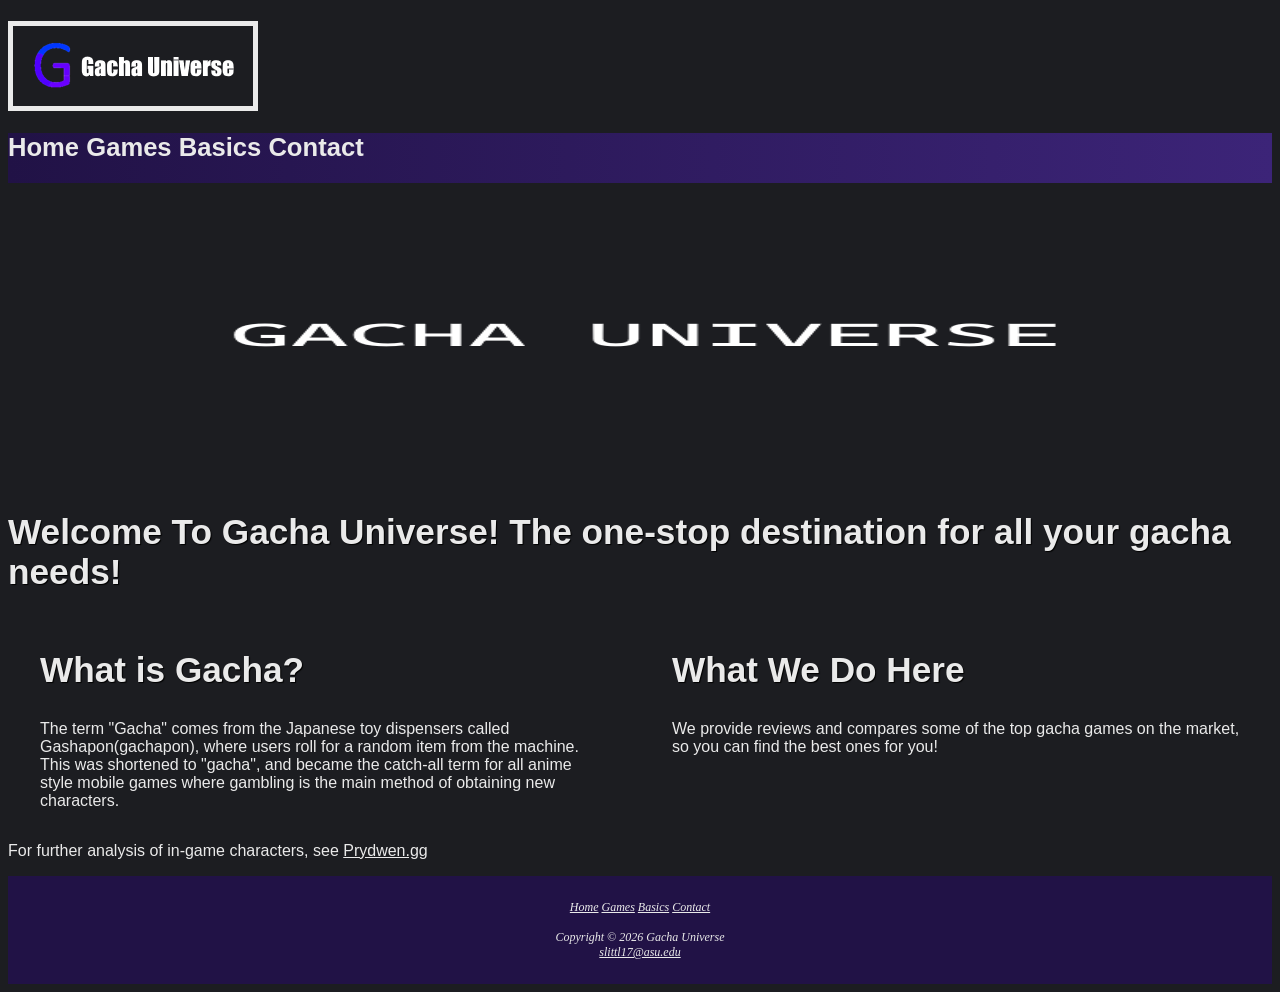
<file: index.html>
<!DOCTYPE html>
<html>
<head>
    <meta charset='utf-8'>
    <meta http-equiv='X-UA-Compatible' content='IE=edge'>
    <title>Gacha Universe :: Home</title>
    <meta name='viewport' content='width=device-width, initial-scale=1'>
        <meta name="description" content="Gacha Universe is the one-stop spot for all your gacha needs! Find your new favorite game here!">
    <link rel='stylesheet' type='text/css' media='screen' href='gacha.css'>
</head>
<body>

    <header>
        <h1><img src='./TextLogo.png' alt='Logo'></h1>
    </header>

    <nav>
        <div id="navwrapper">
            <a href="index.html">Home</a>
            <a href="games.html">Games</a>
            <a href="basics.html">Basics</a>
            <a href="contact.html">Contact</a>
        </div>
    </nav>

    <div id="homehero" class="hero"></div>

    <main>
        <h2>Welcome To Gacha Universe! The one-stop destination for all your gacha needs!</h2>

        <div class ="flow">
            <section>
                <h2>What is Gacha?</h2>
                <p>The term "Gacha" comes from the Japanese toy dispensers called Gashapon(gachapon),
                     where users roll for a random item from the machine. This was shortened to "gacha", and became the catch-all term for all
                      anime style mobile games where gambling is the main method of obtaining new characters.</p>
            </section>
            <section>
                <h2>What We Do Here</h2>
                <p>We provide reviews and compares some of the top gacha games on the market, so you can find the best ones for you!</p>
            </section>
        </div>

        <p> For further analysis of in-game characters, see <a href="https://www.prydwen.gg/">Prydwen.gg</a> </p>

    </main>

    <footer>
        <a href="index.html">Home</a>
        <a href="games.html">Games</a>
        <a href="basics.html">Basics</a>
        <a href="contact.html">Contact</a>

        <br> <br>

        Copyright &copy; 2026 Gacha Universe
        <br>
        <a href="mailto:slittl17@asu.edu">slittl17@asu.edu</a>
    </footer>

</body>
</html>
</file>
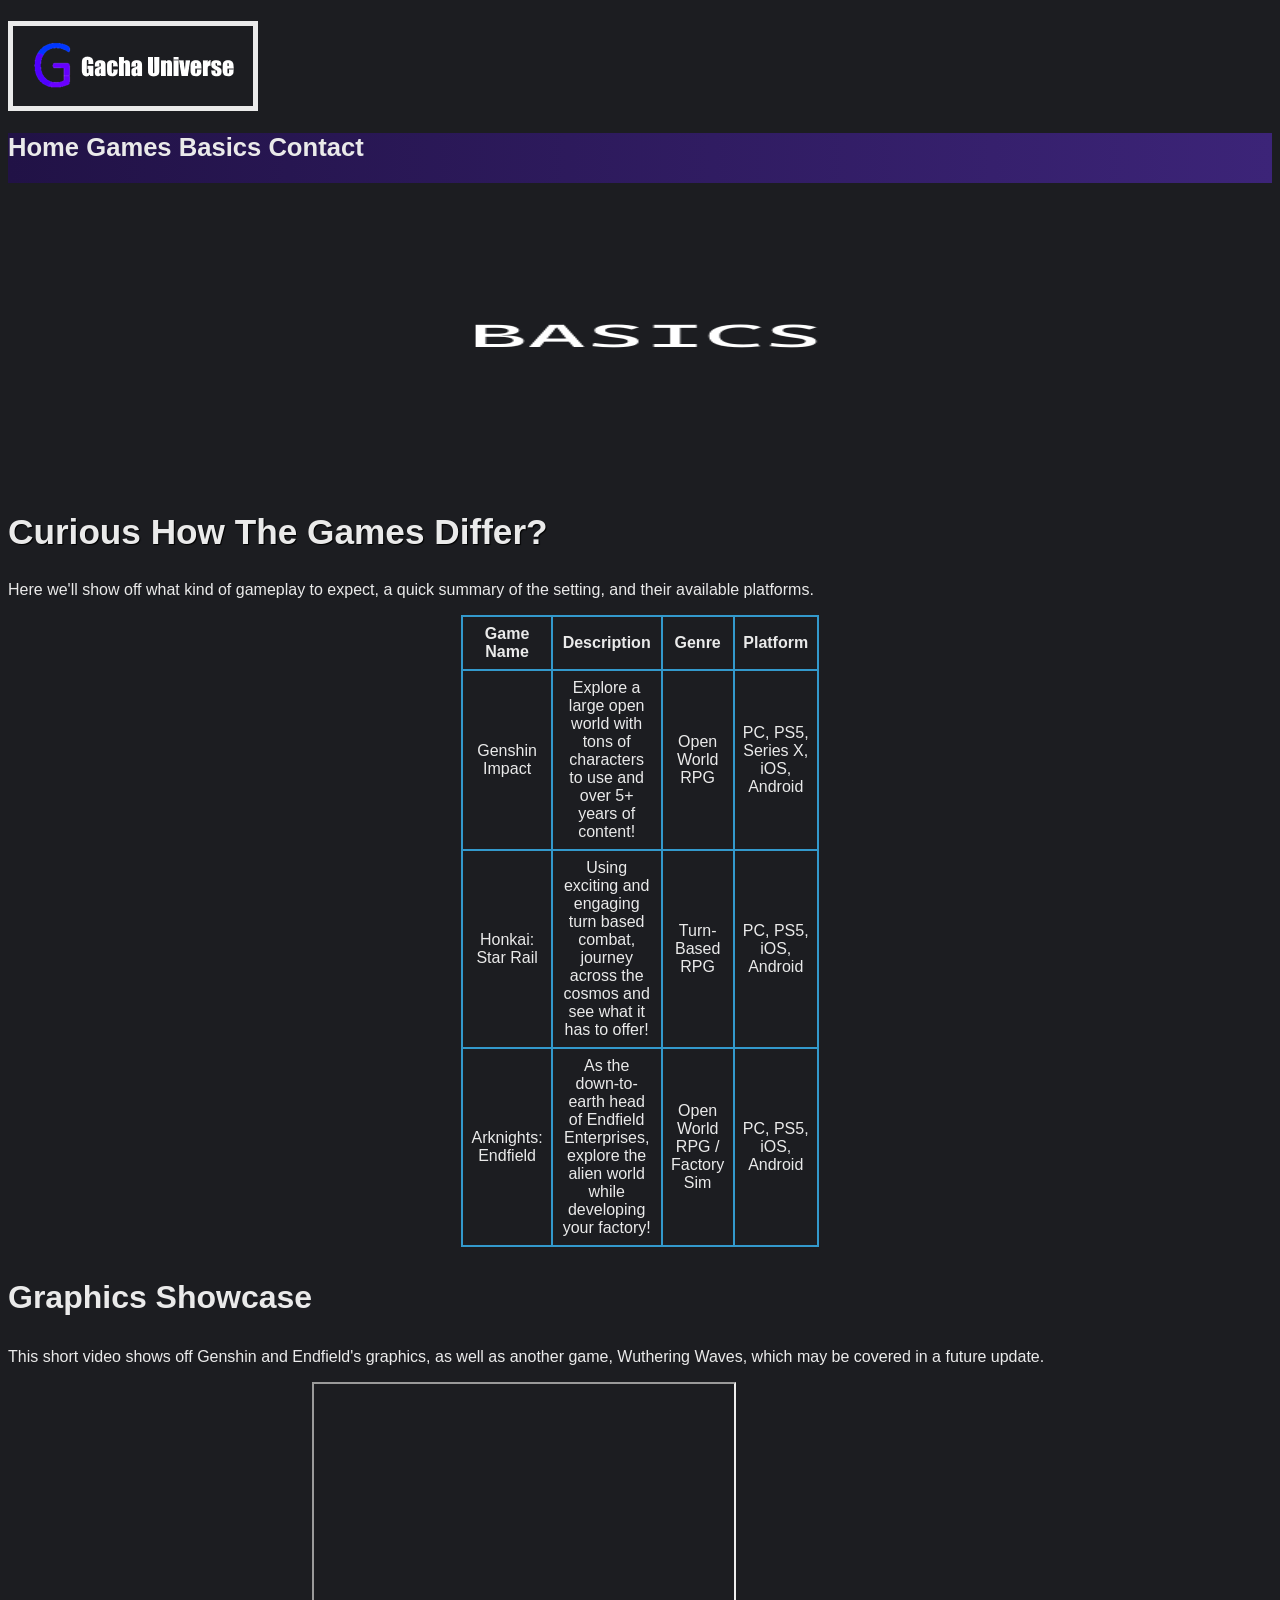
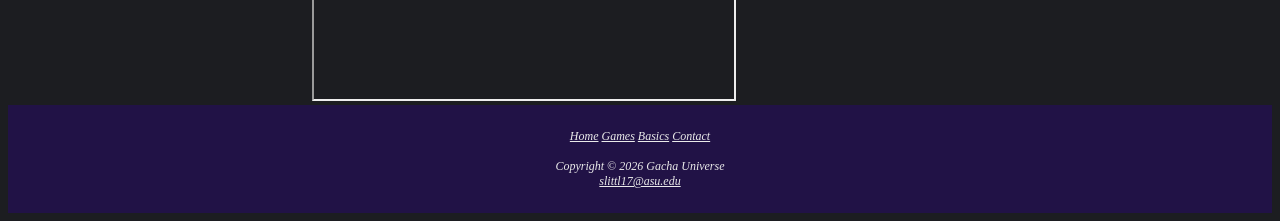
<file: basics.html>
<!DOCTYPE html>
<html>
<head>
    <meta charset='utf-8'>
    <meta http-equiv='X-UA-Compatible' content='IE=edge'>
    <title>Gacha Universe :: Basics</title>
    <meta name='viewport' content='width=device-width, initial-scale=1'>
            <meta name="description" content="Gacha Universe is the one-stop spot for all your gacha needs! Find your new favorite game here!">
    <link rel='stylesheet' type='text/css' media='screen' href='gacha.css'>
</head>
<body>

    <header>
        <h1><img src='./TextLogo.png' alt='Logo'></h1>
    </header>

    <nav>
        <div id="navwrapper">
            <a href="index.html">Home</a>
            <a href="games.html">Games</a>
            <a href="basics.html">Basics</a>
            <a href="contact.html">Contact</a>
        </div>
    </nav>

    <div id="basicshero" class="hero"></div>

    <main>
        <h2>Curious How The Games Differ?</h2>

        <p>
            Here we'll show off what kind of gameplay to expect, a quick summary of the setting, and their available platforms.
        </p>

        <div class = "flow">
            <section>
            </section>

            <section>
                <table>
                        <tr>
                            <th>Game Name</th>
                            <th>Description</th>
                            <th>Genre</th>
                            <th>Platform</th>
                        </tr>
                        <tr>
                            <td>Genshin Impact</td>
                            <td class="text">Explore a large open world with tons of characters to use and over 5+ years of content!</td>
                            <td>Open World RPG</td>
                            <td>PC, PS5, Series X, iOS, Android</td>
                        </tr>
                        <tr>
                            <td>Honkai: Star Rail</td>
                            <td class="text">Using exciting and engaging turn based combat, journey across the cosmos and see what it has to offer!</td>
                            <td>Turn-Based RPG</td>
                            <td>PC, PS5, iOS, Android</td>
                        </tr>
                        <tr>
                            <td>Arknights: Endfield</td>
                            <td class="text">As the down-to-earth head of Endfield Enterprises, explore the alien world while developing your factory!</td>
                            <td>Open World RPG / Factory Sim</td>
                            <td>PC, PS5, iOS, Android</td>
                        </tr>
                    </table>
            </section>

            <section></section>
         </div>

         <h3>Graphics Showcase</h3>

         <p>This short video shows off Genshin and Endfield's graphics, as well as another game, Wuthering Waves, which may be covered in a future update.</p>

         <video></video>
         <iframe width="420" height="315" src="https://www.youtube.com/embed/_eTi2ci0qvA"></iframe>

    </main>

    <footer>
        <a href="index.html">Home</a>
        <a href="games.html">Games</a>
        <a href="basics.html">Basics</a>
        <a href="contact.html">Contact</a>

        <br> <br>

        Copyright &copy; 2026 Gacha Universe
        <br>
        <a href="mailto:slittl17@asu.edu">slittl17@asu.edu</a>
    </footer>

</body>
</html>
</file>
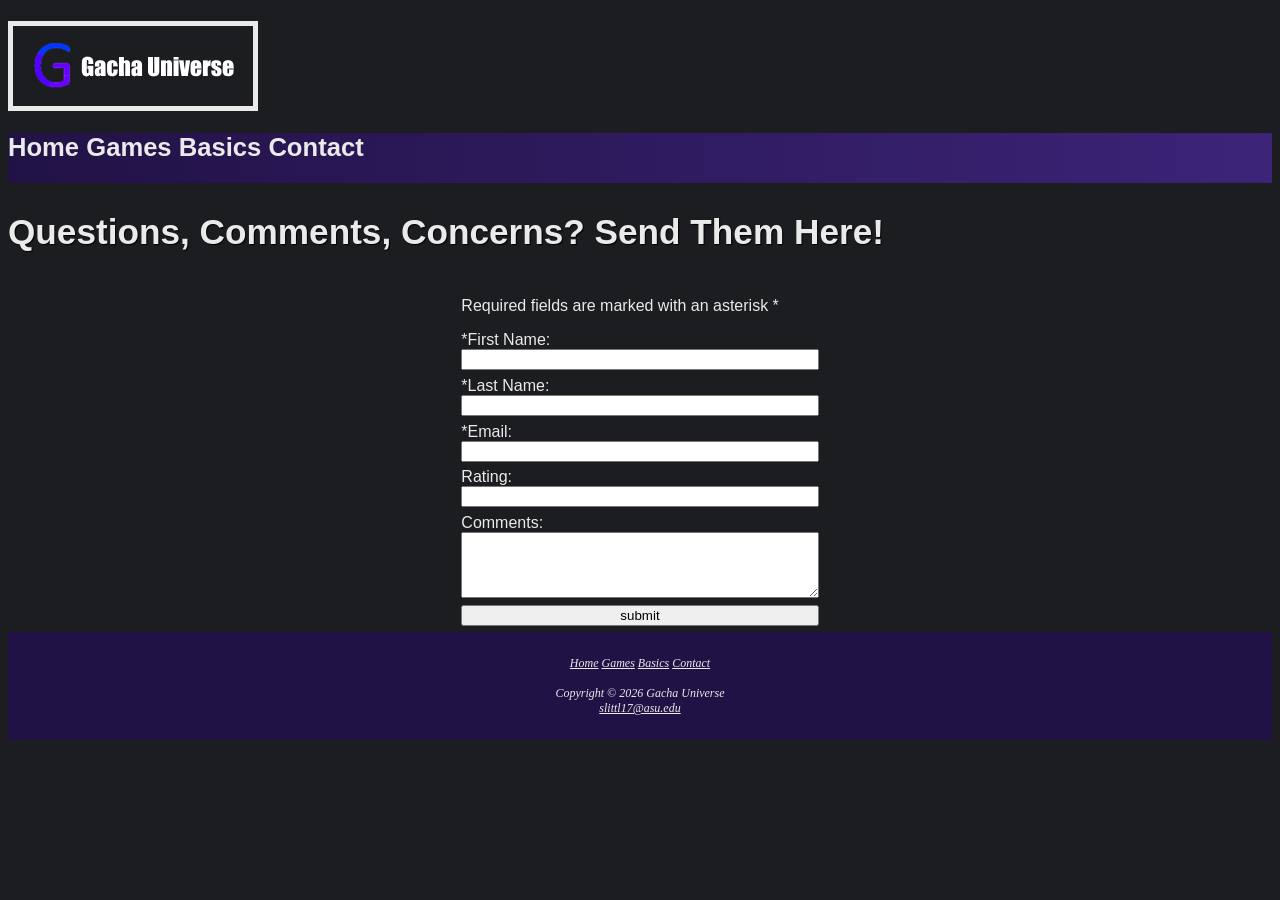
<file: contact.html>
<!DOCTYPE html>
<html>
<head>
    <meta charset='utf-8'>
    <meta http-equiv='X-UA-Compatible' content='IE=edge'>
    <title>Gacha Universe :: Contact</title>
    <meta name='viewport' content='width=device-width, initial-scale=1'>
            <meta name="description" content="Gacha Universe is the one-stop spot for all your gacha needs! Find your new favorite game here!">
    <link rel='stylesheet' type='text/css' media='screen' href='gacha.css'>
</head>
<body>

    <header>
        <h1><img src='./TextLogo.png' alt='Logo'></h1>
    </header>

    <nav>
        <div id="navwrapper">
            <a href="index.html">Home</a>
            <a href="games.html">Games</a>
            <a href="basics.html">Basics</a>
            <a href="contact.html">Contact</a>
        </div>
    </nav>

    <!-- <div id="homehero" class="hero"></div> -->

    <main>
        <h2>Questions, Comments, Concerns? Send Them Here!</h2>

        <div class ="flow">
            <section>
            </section>

            <section>

                <p>Required fields are marked with an asterisk *</p>

                <form action="#" method="post">
                    <label for="myFName">*First Name:</label>
                    <input type="text" id="myFName" name="myFName" required>

                    <label for="myLName">*Last Name:</label>
                    <input type="text" id="myLName" name="myLName" required>

                    <label for="myEmail">*Email:</label>
                    <input type="email" id="myEmail" name="myEmail" required>

                    <label for="myRating">Rating:</label>
                    <input type="number" id="myRating" name="myRating" min="1" max="5">

                    <label for="myComments">Comments:</label>
                    <textarea id="myComments" name="myComments" rows="4" cols="30"></textarea>

                    <input type="button" value="submit">

                </form>
            </section>
            <section></section>
        </div>

    </main>

    <footer>
        <a href="index.html">Home</a>
        <a href="games.html">Games</a>
        <a href="basics.html">Basics</a>
        <a href="contact.html">Contact</a>

        <br> <br>

        Copyright &copy; 2026 Gacha Universe
        <br>
        <a href="mailto:slittl17@asu.edu">slittl17@asu.edu</a>
    </footer>

</body>
</html>
</file>
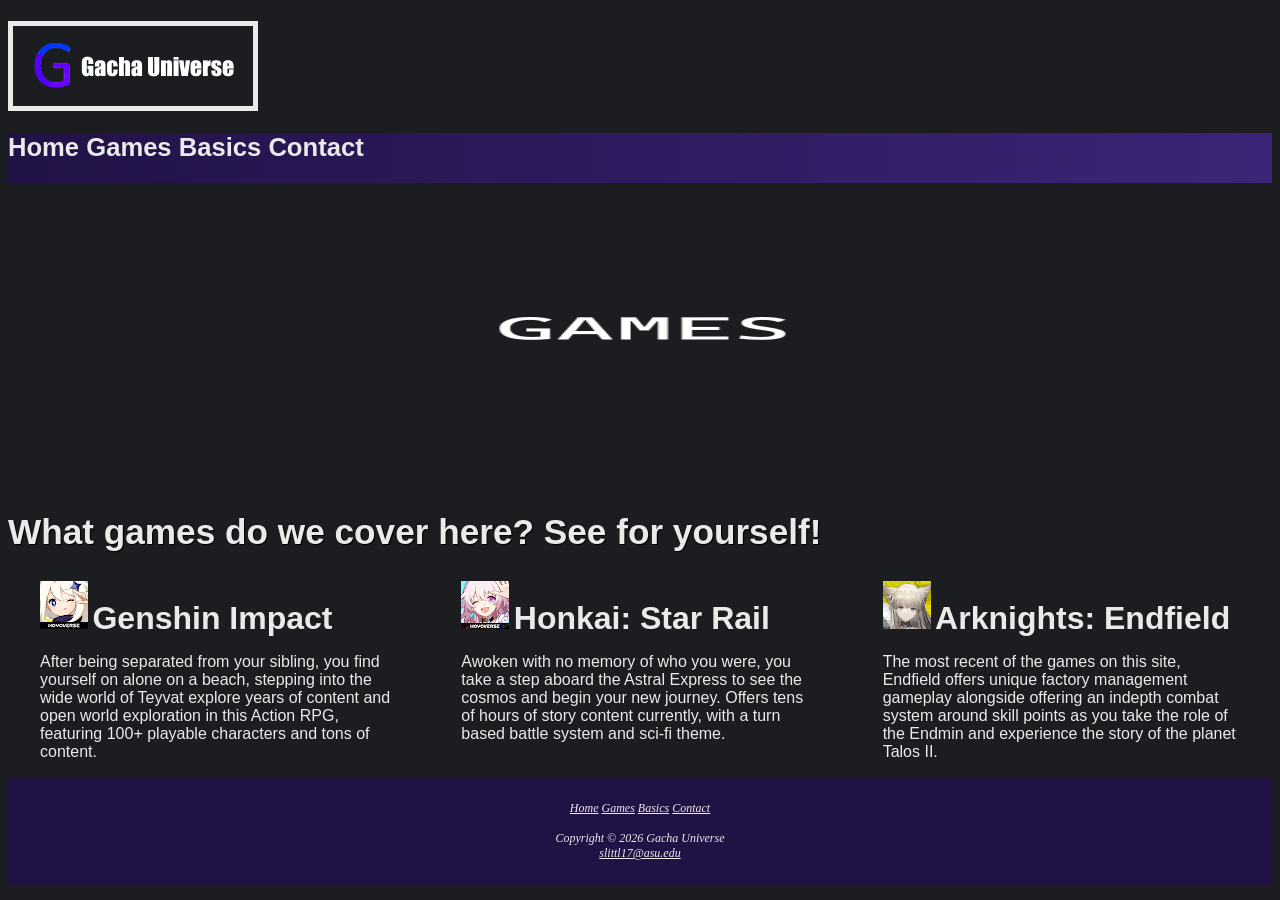
<file: games.html>
<!DOCTYPE html>
<html>
<head>
    <meta charset='utf-8'>
    <meta http-equiv='X-UA-Compatible' content='IE=edge'>
    <title>Gacha Universe :: Games</title>
    <meta name='viewport' content='width=device-width, initial-scale=1'>
            <meta name="description" content="Gacha Universe is the one-stop spot for all your gacha needs! Find your new favorite game here!">
    <link rel='stylesheet' type='text/css' media='screen' href='gacha.css'>
</head>
<body>

    <header>
        <h1><img src='./TextLogo.png' alt='Logo'></h1>
    </header>

    <nav>
        <div id="navwrapper">
            <a href="index.html">Home</a>
            <a href="games.html">Games</a>
            <a href="basics.html">Basics</a>
            <a href="contact.html">Contact</a>
        </div>
    </nav>

    <div id="gameshero" class="hero" alt = 'Games'></div>

    <main>
        <h2>What games do we cover here? See for yourself!</h2>

        <div class ="flow">
            <section>
                <img src="genshin.png" alt = "Genshin Impact">

                <div id="texts" style="display:inline; white-space:nowrap;">
                    <b>Genshin Impact</b>
                </div>

               <p>After being separated from your sibling, you find yourself on alone on a beach, stepping into the wide world of Teyvat explore years of content
                and open world exploration in this Action RPG, featuring 100+ playable characters and tons of content.
               </p>

            </section>
            <section>
                <img src="hsr.png" alt = 'Honkai: Star Rail'>

                <div id="texts" style="display:inline; white-space:nowrap;">
                    <b>Honkai: Star Rail</b>
                </div>

               <p>Awoken with no memory of who you were, you take a step aboard the Astral Express to see the cosmos and begin your new journey.
                Offers tens of hours of story content currently, with a turn based battle system and sci-fi theme.
               </p>

            </section>
            <section>
                <img src="endfield.png" alt = 'Arknights: Endfield'>

                <div id="texts" style="display:inline; white-space:nowrap;">
                    <b>Arknights: Endfield</b>
                </div>

               <p>The most recent of the games on this site, Endfield offers unique factory management gameplay alongside
                offering an indepth combat system around skill points as you take the role of the Endmin and experience the story of the planet Talos II.
               </p>

            </section>
        </div>

    </main>

    <footer>
        <a href="index.html">Home</a>
        <a href="games.html">Games</a>
        <a href="basics.html">Basics</a>
        <a href="contact.html">Contact</a>

        <br> <br>

        Copyright &copy; 2026 Gacha Universe
        <br>
        <a href="mailto:slittl17@asu.edu">slittl17@asu.edu</a>
    </footer>

</body>
</html>
</file>
<file: gacha.css>
body {
    background-color: #1c1d21;
    font-family: Arial, Helvetica, sans-serif;
    color: #EAEAEA;
}

h1 {
    border: 5px solid #EAEAEA;
    width: 240px;
    height: 80px;
    display: block;
}

h2 {
    font-size: 220%;
    color: #EAEAEA;
    text-shadow: 1px 1px 1px #000000;
}

h3 {
    font-size: 200%;
}

b {
    font-size: 200%;
}

nav {
    font-weight: bold;
    font-size: 160%;
    padding: 0px;
    text-align: left;
    display: block;
}

#navwrapper {
    background-color: #90C7E3;
    background-image: linear-gradient(to right, #211246, #3c2478);
    height: 50px;
    align-items: center;
}

nav a{
    text-decoration: none;
}

a:link {
    color: #EAEAEA;
}

a:visited {
    color: #EAEAEA;
}

a:hover {
    color: #A52A2A;
}

footer {
    font-family: Georgia, 'Times New Roman', serif;
    font-size: 75%;
    font-style: italic;
    color: #EAEAEA;
    text-align: center;
    padding: 2em;
    background-color: #211246;
}

section {
    margin-left: 2em;
    margin-right: 2em;
    flex: 1;
}

table {
    border: 2px solid #3399CC;
    border-collapse: collapse;
}

td, th {
    border: 2px solid #3399CC;
    padding: 0.5em;
}

td {
    text-align: center;
}


form {
    display: flex;
    flex-direction: column;
    flex-wrap: nowrap;
}

form input {
    margin-bottom: 0.5em;
}

form textarea {
    margin-bottom: 0.5em;
}

#homehero {
    height: 300px;
    background-image: url(indexHero.png);
    background-repeat: no-repeat;
    background-size: 100% 100%;
}

#gameshero {
    height: 300px;
    background-image: url(gamesHero.png);
    background-repeat: no-repeat;
    background-size: 100% 100%;
}

#basicshero {
    height: 300px;
    background-image: url(basicsHero.png);
    background-repeat: no-repeat;
    background-size: 100% 100%;
}


.flow {
    display: flex;
    flex-direction: row;
}

@supports (display: grid) {
        nav ul {
            flex-direction: column;
            padding-top: 1em;
        }

        header {
            grid-area: header;
        }

        main {
            grid-area: main;
        }

        nav {
            grid-area: nav;
        }

        .hero {
            grid-area: hero;
        }

        footer {
            grid-area: footer;
        }

        #wrapper {
            display: grid;
            grid-template: "header header"
                            "hero hero"
                            "main main"
                            "footer footer" / 180px 1fr;
        }

    }
</file>
